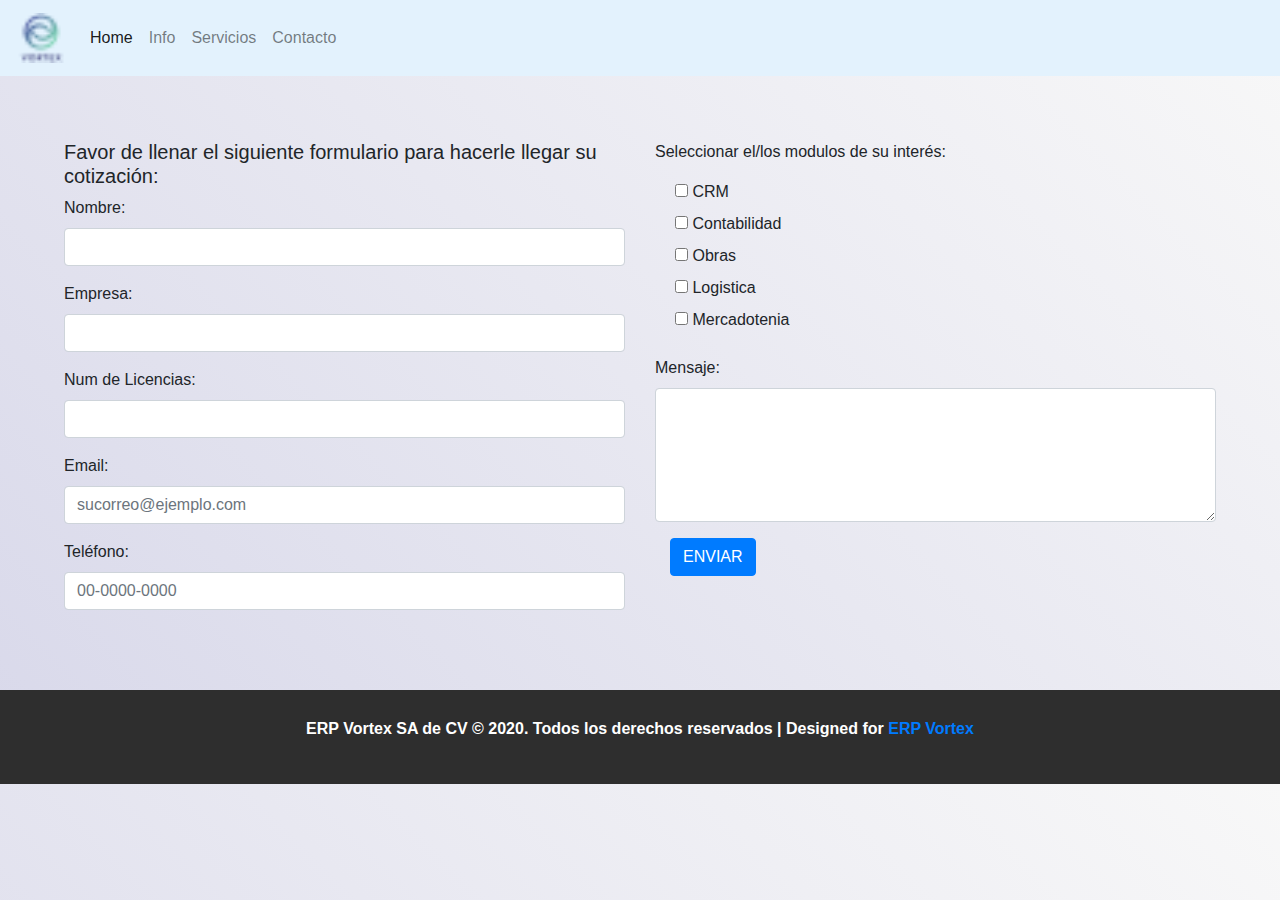
<file: index.html>
<!DOCTYPE html>
<html lang="en">
<head>
    <meta charset="UTF-8">
    <meta name="viewport" content="width=device-width, initial-scale=1.0">
    <link rel="icon" type="image/png"  href="recursos/logo.ico">
    <title>Cotización</title>
    
    <!-- Boostrap css CDN-->
    <link rel="stylesheet" href="https://maxcdn.bootstrapcdn.com/bootstrap/4.0.0/css/bootstrap.min.css" integrity="sha384-Gn5384xqQ1aoWXA+058RXPxPg6fy4IWvTNh0E263XmFcJlSAwiGgFAW/dAiS6JXm" crossorigin="anonymous">
    <link rel="stylesheet" href="css/estilos.css">
    
    <script type="text/javascript" src="mainValidaciones.js" ></script>
</head>
<body>
    
    <!-- NAVEGADOR COMUN-->
    <nav class="navbar navbar-expand-lg navbar-light" style="background-color: #e3f2fd;">
        <a class="navbar-brand" href="#">
            <img src="recursos/logo.ico" width="50" height="50" alt="">
        </a>

        <button class="navbar-toggler" type="button" data-toggle="collapse" data-target="#navbarNav" aria-controls="navbarNav" aria-expanded="false" aria-label="Toggle navigation">
            <span class="navbar-toggler-icon"></span>
        </button>

        <div class="collapse navbar-collapse" id="navbarNav">
            <ul class="navbar-nav">
                <li class="nav-item active">
                    <a class="nav-link" href="#">Home</a>
                </li>
                <li class="nav-item">
                    <a class="nav-link" href="#">Info</a>
                </li>
                <li class="nav-item">
                    <a class="nav-link" href="#">Servicios</a>
                </li>
                <li class="nav-item">
                    <a class="nav-link" href="#">Contacto</a>
                </li>
            </ul>
        </div>
    </nav>
    
    <form style="margin: 5%;">
        <div class="row">
            <div class="col-6">
           
                <h5>Favor de llenar el siguiente formulario para hacerle llegar su cotización: </h5>

                <div class="form-group">
                    <label for="inputNombre">Nombre: </label>
                    <input type="text" class="form-control" id="inputNombre" name="inputNombre"
                        maxlength="50" require>
                </div>

                <div class="form-group">
                    <label for="inputEmpresa">Empresa: </label>
                    <input type="text" class="form-control" id="inputEmpresa" name="inputEmpresa" maxlength="150">
                </div>

                <div class="form-group">
                    <label for="inputNumLicence">Num de Licencias: </label>
                    <input type="number" class="form-control" id="inputNumLicence" name="inputNumLic" minlength="1"
                    require>
                </div>

                <div class="form-group">
                    <label for="inputEmail">Email: </label>
                    <input type="email" id="inputEmail" name="inputEmail"  class="form-control"
                        placeholder="sucorreo@ejemplo.com" maxlength="80" require>
                </div>

                <div class="form-group">
                    <label for="inputTel">Teléfono: </label>
                    <input type="tel" class="form-control" id="inputTel" name="inputTel" placeholder="00-0000-0000"
                        maxlength="12">
                </div>
           
            </div>

            <div class="col-6">
                <div class="form-group">
                    <p>Seleccionar el/los modulos de su interés: </p>
                    <div class="form-check">                    
                        <input type="checkbox" name="moduls[]" id="chb1">
                        <label for="chb1">CRM </label>
                    </div>
                    <div class="form-check">
                        <input type="checkbox" name="moduls[]" id="chb2">
                        <label for="chb2">Contabilidad </label>
                    </div>
                    <div class="form-check">
                        <input type="checkbox" name="moduls[]" id="chb3">
                        <label for="chb3">Obras </label>
                    </div>
                    <div class="form-check">
                        <input type="checkbox" name="moduls[]" id="chb4">
                        <label for="chb4">Logistica </label>
                    </div>
                    <div class="form-check">
                        <input type="checkbox" name="moduls[]" id="chb5">
                        <label for="chb5">Mercadotenia </label>
                    </div>
                </div>

                <div class="form-group">
                    <label for="inputMessage">Mensaje: </label><br>
                    <textarea name="txtMensaje" class="form-control" id="inputMessage" cols="30" rows="5"
                        maxlength="200"></textarea>
                </div>

                
                <div class="col-auto my-1">
                    <button type="submit" class="btn btn-primary" onclick="aplicarValidaciones();">
                        ENVIAR
                    </button>
                </div>
            </div>      
        </div>
    </form>

     <!-- Footer para todas las paguinas-->
     <footer>      
        <div>
            <p class="copy-footer-29">ERP Vortex SA de CV © 2020. Todos los derechos reservados | Designed for 
                <a href="https://www.erpvortex.com">ERP Vortex</a></p>         
        </div>     
    </footer>

</body>
</html>
</file>
<file: css/estilos.css>
body{
    background: linear-gradient(45deg, #d8d8ea, #f8f8f8);
}

h2{
    color: #313372;
}

.li{
    text-align: center;
    list-style: none;
}

p{
    font-size: 1rem;
}
.header {
    padding: 10px;
    height: 300px;
    text-align: center;
    color:#5876C8;
    font-size: 35px;
    font-weight: bold;
}

.image-fondo{
    background-image: url('../recursos/banner.jpg');
    background-size: auto; 
    width: 100%;
    height: 100%;
}

table{
    background-color: white;
}

.image-modulos{
    width: inherit;
    /* background-color: #0b5591; */
}

.image-clientes{
    width: inherit; 
    margin: auto;
}

button a {
    color: white;
    font-weight: bold;
}

footer{
    background: #2E2E2E;
    font: bold 16px sans-serif;
    color: white;
    padding: 30px 50px;
    position: relative;
    text-align: center;
}
</file>
